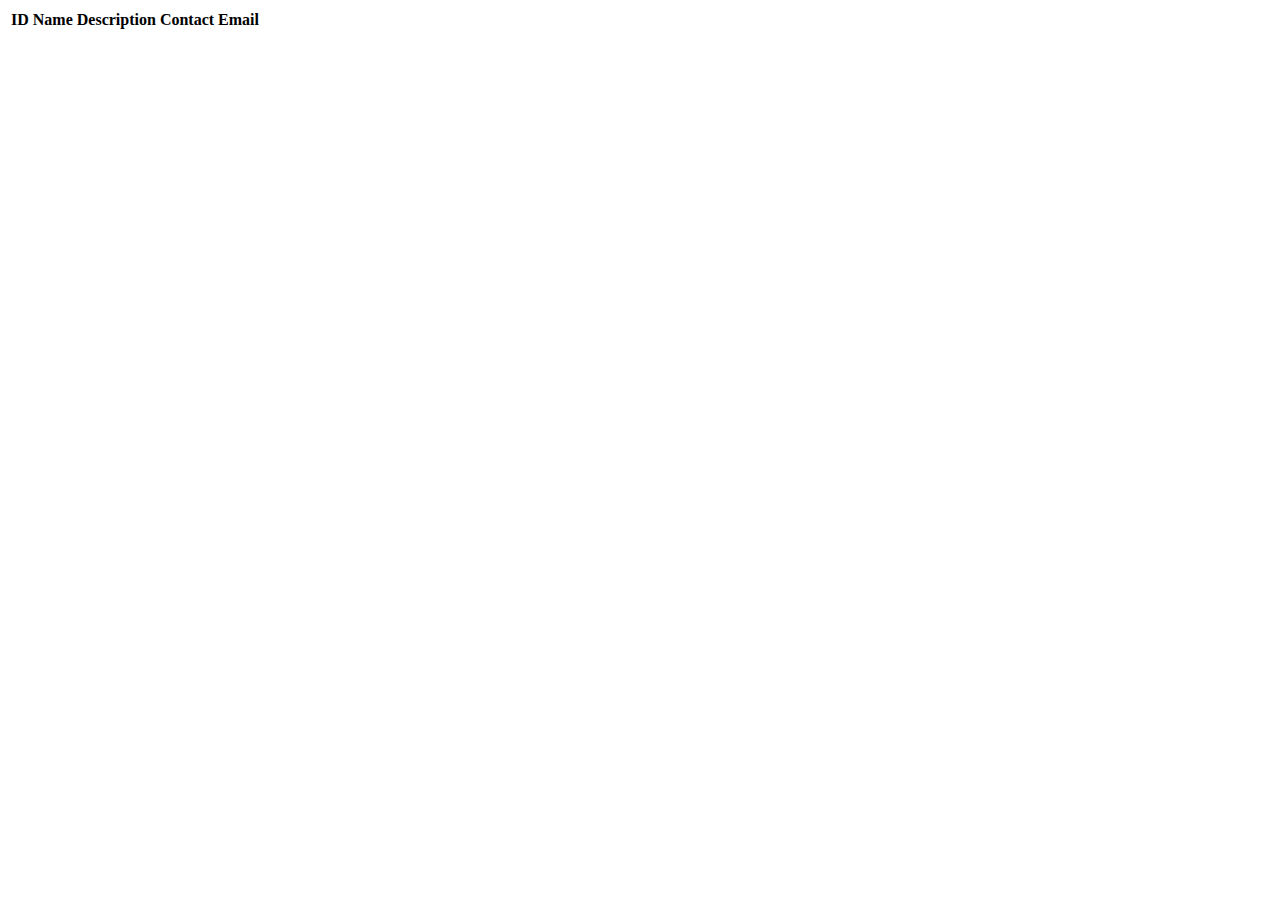
<file: demo/src/main/resources/templates/events/index.html>
<!DOCTYPE html>
<html lang="en" xmlns:th="http://www.thymeleaf.org/">
<head th:replace="fragments :: head"></head>
<body class="container">
<header th:replace="fragments :: header"> </header>
    <table class="table table-striped">
        <thead>
        <tr>
            <th>ID</th>
            <th>Name</th>
            <th>Description</th>
            <th>Contact Email</th>
        </tr>
        </thead>
       <tr th:each="event : ${events}">
           <td th:text="${event.id}"></td>
           <td th:text="${event.name}"></td>
           <td th:text="${event.description}"></td>
           <td th:text="${event.contactEmail}"></td>
       </tr>
    </table>

</body>
</html>
</file>
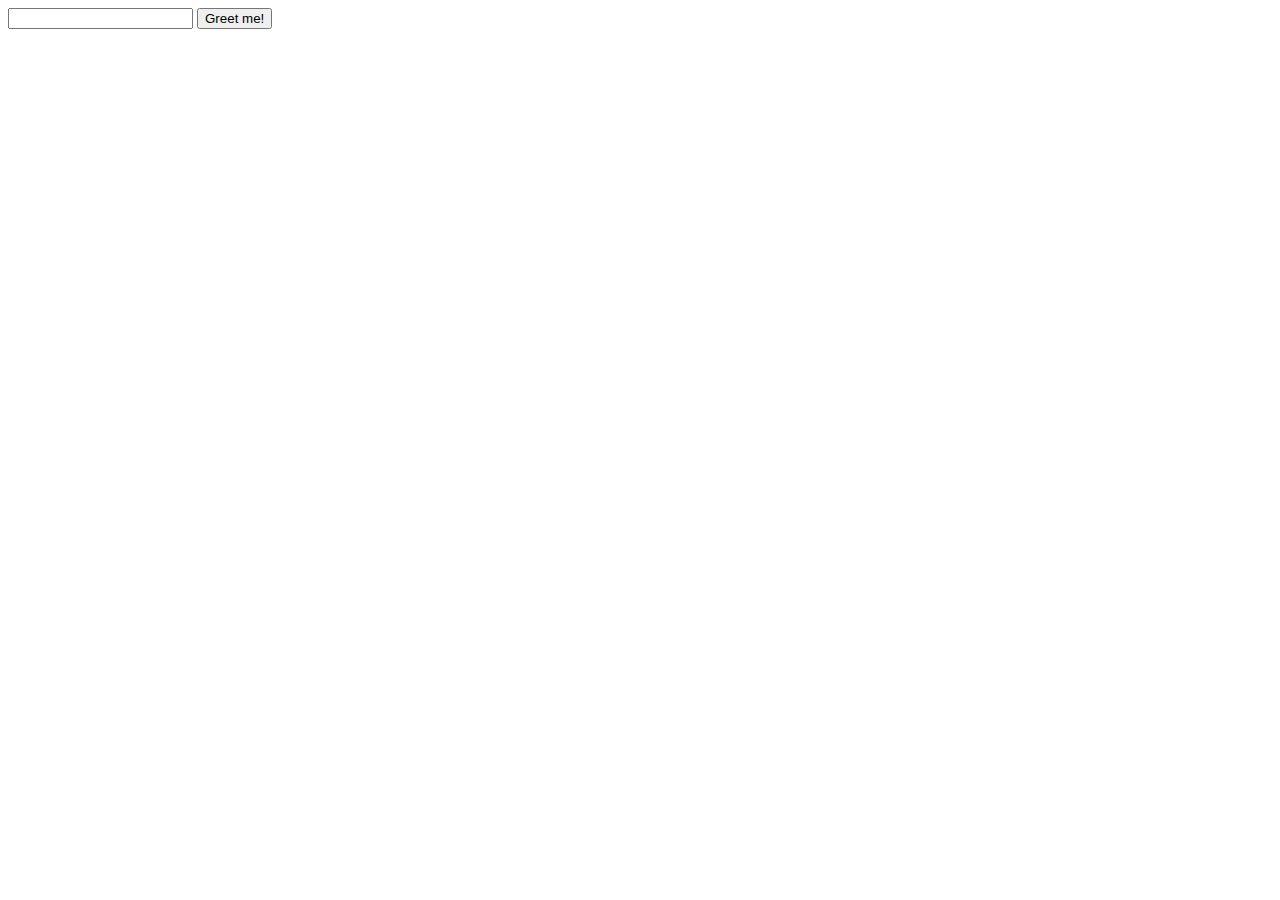
<file: demo/src/main/resources/templates/form.html>
<!DOCTYPE html>
<html lang="en" xmlns:th="http://www.thymeleaf.org/">
<head>
    <meta charset="UTF-8" />
    <title></title>
</head>
<body>
    <form method='post' action='/hello'>
        <input type='text' name='name'/>
        <input type='submit' value='Greet me!'/>
    </form>
</body>
</html>
</file>
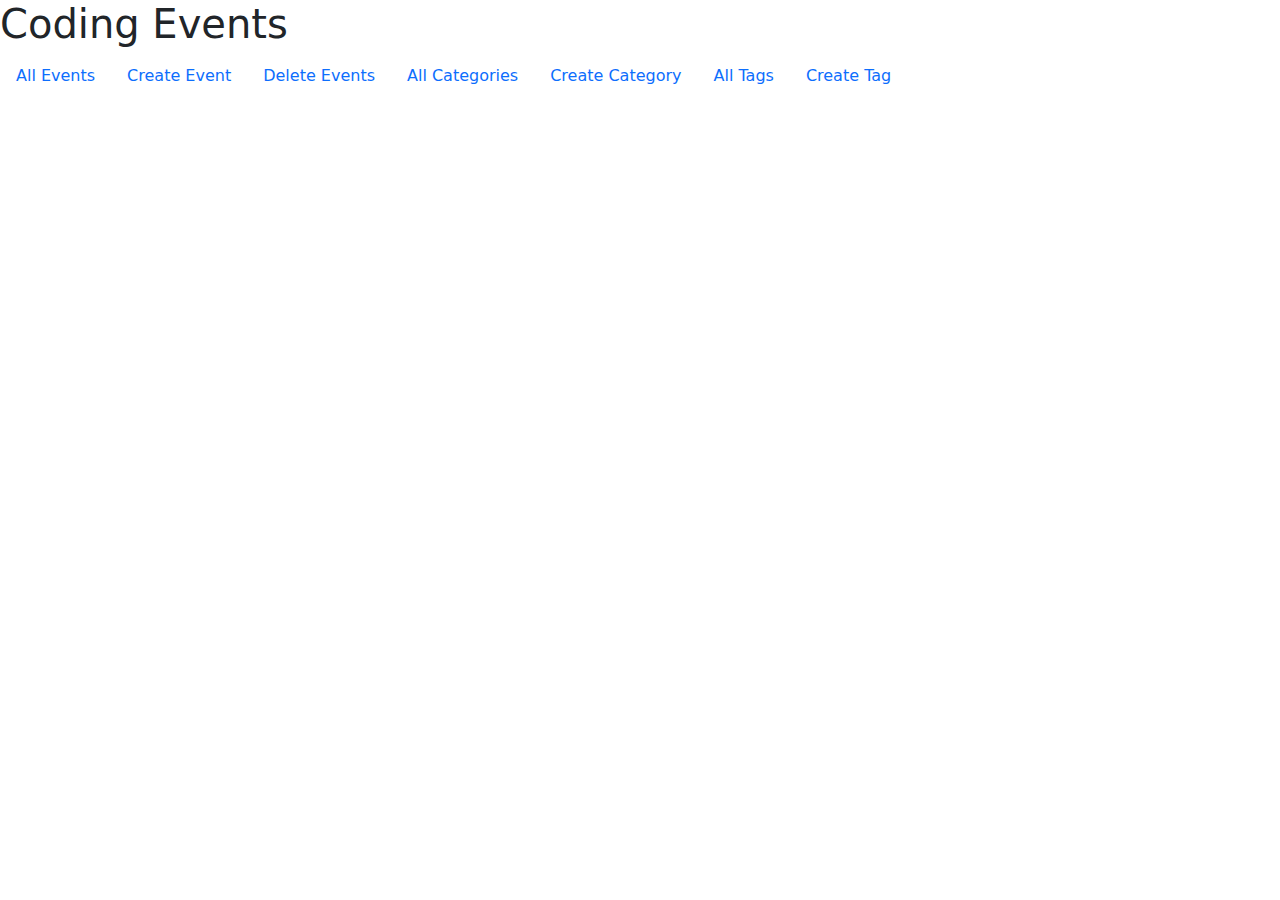
<file: demo/src/main/resources/templates/fragments.html>
<!DOCTYPE html>
<html lang="en" xmlns:th="http://www.thymeleaf.org/">
<head th:fragment="head">
    <meta charset="UTF-8"/>
    <title>Coding Events</title>
    <link rel="stylesheet" href="https://cdn.jsdelivr.net/npm/bootstrap@5.3.2/dist/css/bootstrap.min.css">
    <script src="https://cdn.jsdelivr.net/npm/bootstrap@5.3.2/dist/js/bootstrap.min.js"></script>
    <link rel="stylesheet" th:href="@{styles.css}">
</head>
<body>

<header th:fragment="header">
    <h1 th:text="${title}">Coding Events</h1>
    <ul class="nav">
        <li class="nav-item"><a class="nav-link" href="/events">All Events</a></li>
        <li class="nav-item"><a class="nav-link" href="/events/create">Create Event</a></li>
        <li class="nav-item"><a class="nav-link" href="/events/delete">Delete Events</a></li>
        <li class="nav-item"><a class="nav-link" href="/eventCategories">All Categories</a></li>
        <li class="nav-item"><a class="nav-link" href="/eventCategories/create">Create Category</a></li>
        <li class="nav-item"><a class="nav-link" href="/tags">All Tags</a></li>
        <li class="nav-item"><a class="nav-link" href="/tags/create">Create Tag</a></li>
    </ul>
</header>

</body>
</html>
</file>
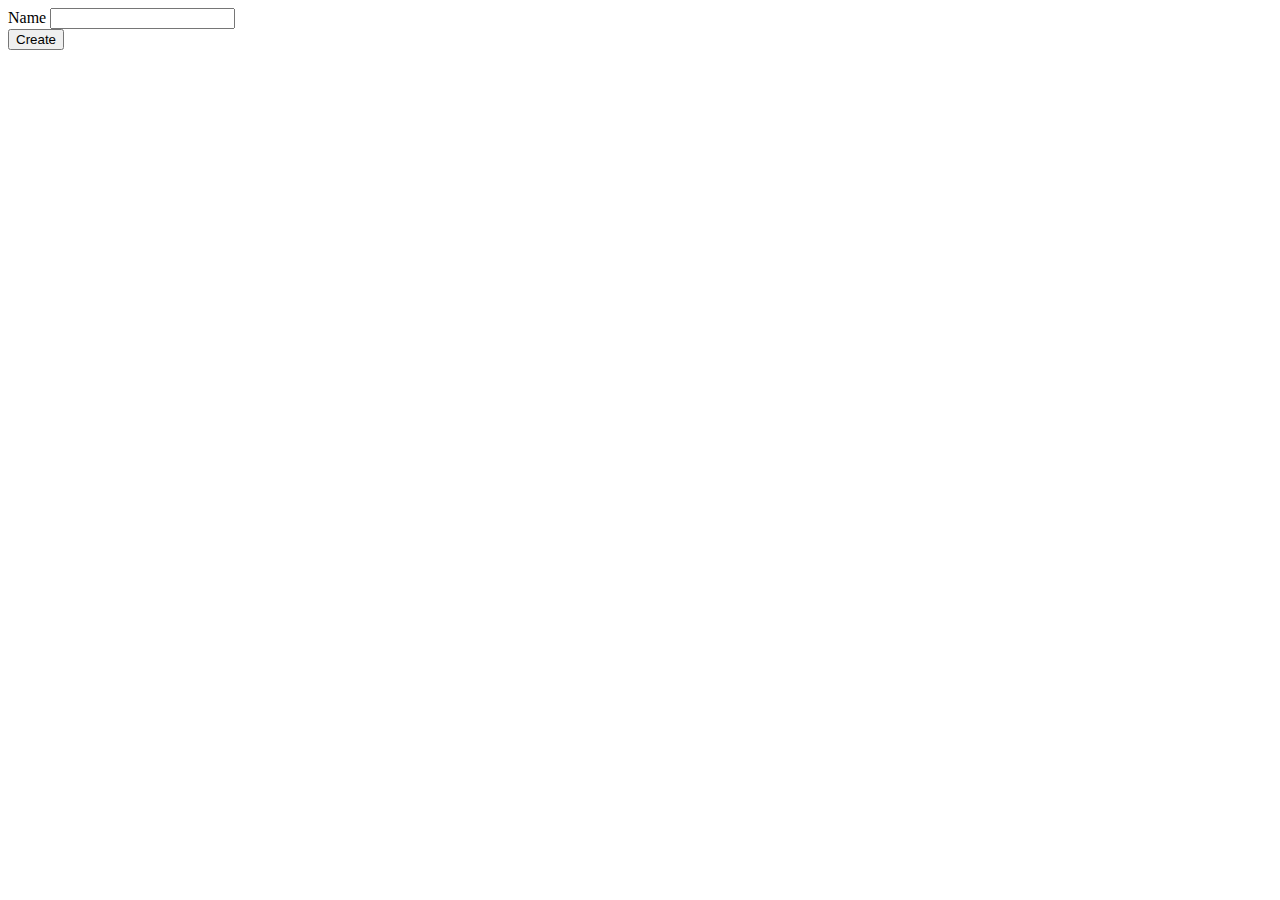
<file: demo/src/main/resources/templates/eventCategory/create.html>
<!DOCTYPE html>
<html lang="en" xmlns:th="http://www.thymeleaf.org/">
<head th:replace="~{fragments :: head}"></head>
<body class="container">

<header th:replace="~{fragments :: header}"></header>

<form method="post">
    <div class="form-group">
        <label>Name
            <input th:field="${eventCategory.name}" class="form-control">
        </label>
        <span th:errors="${eventCategory.name}" class="error"></span>
    </div>
    <input type="submit" value="Create" class="btn btn-primary">
</form>

</body>
</html>
</file>
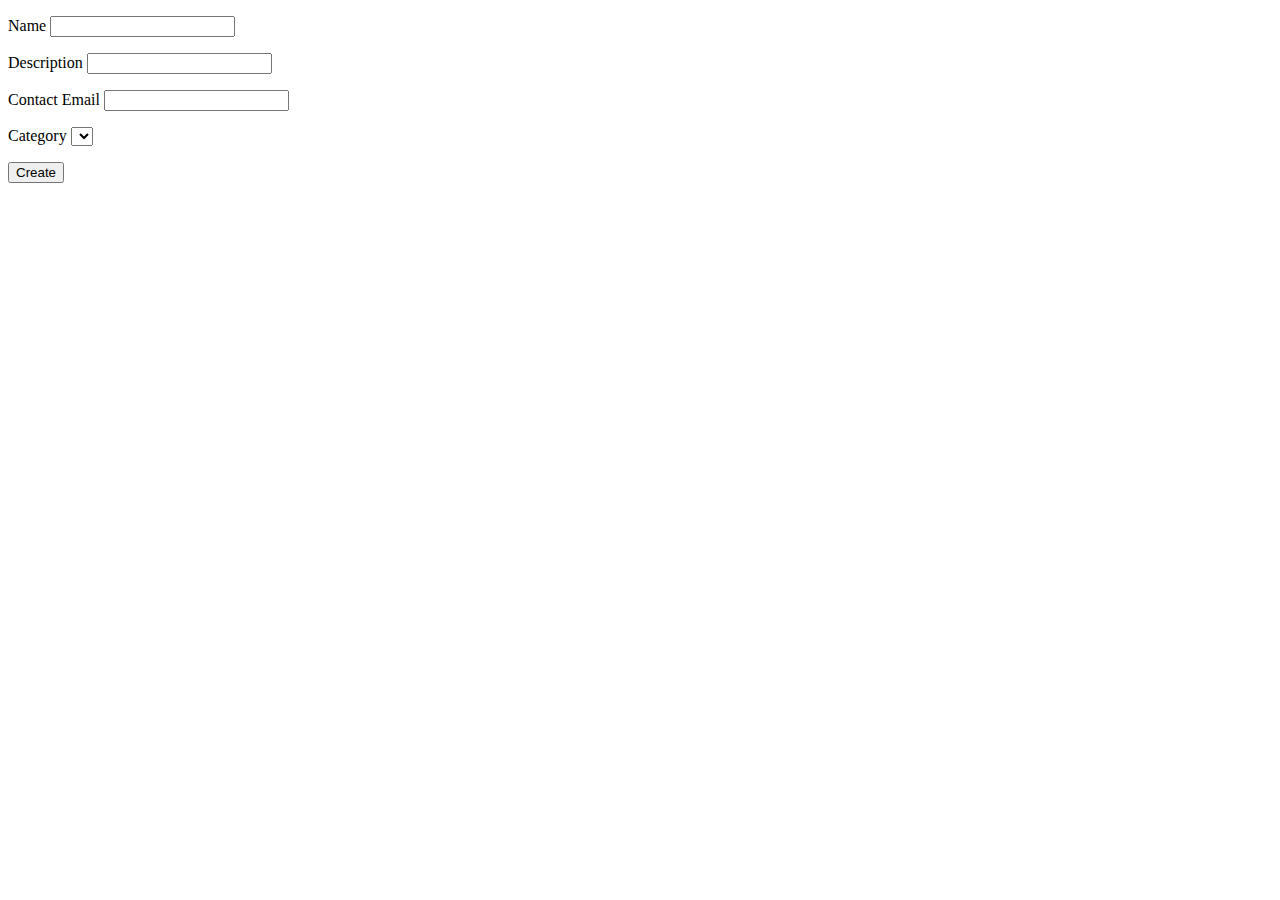
<file: demo/src/main/resources/templates/events/create.html>
<!DOCTYPE html>
<html lang="en" xmlns:th="http://www.thymeleaf.org/">
<head th:replace="~{fragments :: head}"></head>
<body class="container">

<header th:replace="~{fragments :: header}"></header>

<p th:text="${errorMsg}" style="color:red;"></p>

<form method="post">
    <div class="form-group">
        <label>Name
            <input th:field="${event.name}" class="form-control">
        </label>
        <p class="error" th:errors="${event.name}"></p>
    </div>
    <div class="form-group">
        <label>Description
            <input th:field="${event.eventDetails.description}" class="form-control">
        </label>
        <p class="error" th:errors="${event.eventDetails.description}"></p>
    </div>
    <div class="form-group">
        <label>Contact Email
            <input th:field="${event.eventDetails.contactEmail}" class="form-control">
        </label>
        <p class="error" th:errors="${event.eventDetails.contactEmail}"></p>
    </div>
    <div class="form-group">
        <label>Category
            <select th:field="${event.eventCategory}">
                <option th:each="eventCategory : ${categories}"
                        th:value="${eventCategory.id}"
                        th:text="${eventCategory.name}"
                ></option>
            </select>
            <p class="error" th:errors="${event.eventCategory}"></p>
        </label>
    </div>
    <div class="form-group">
        <input type="submit" value="Create" class="btn btn-success">
    </div>
</form>

</body>
</html>
</file>
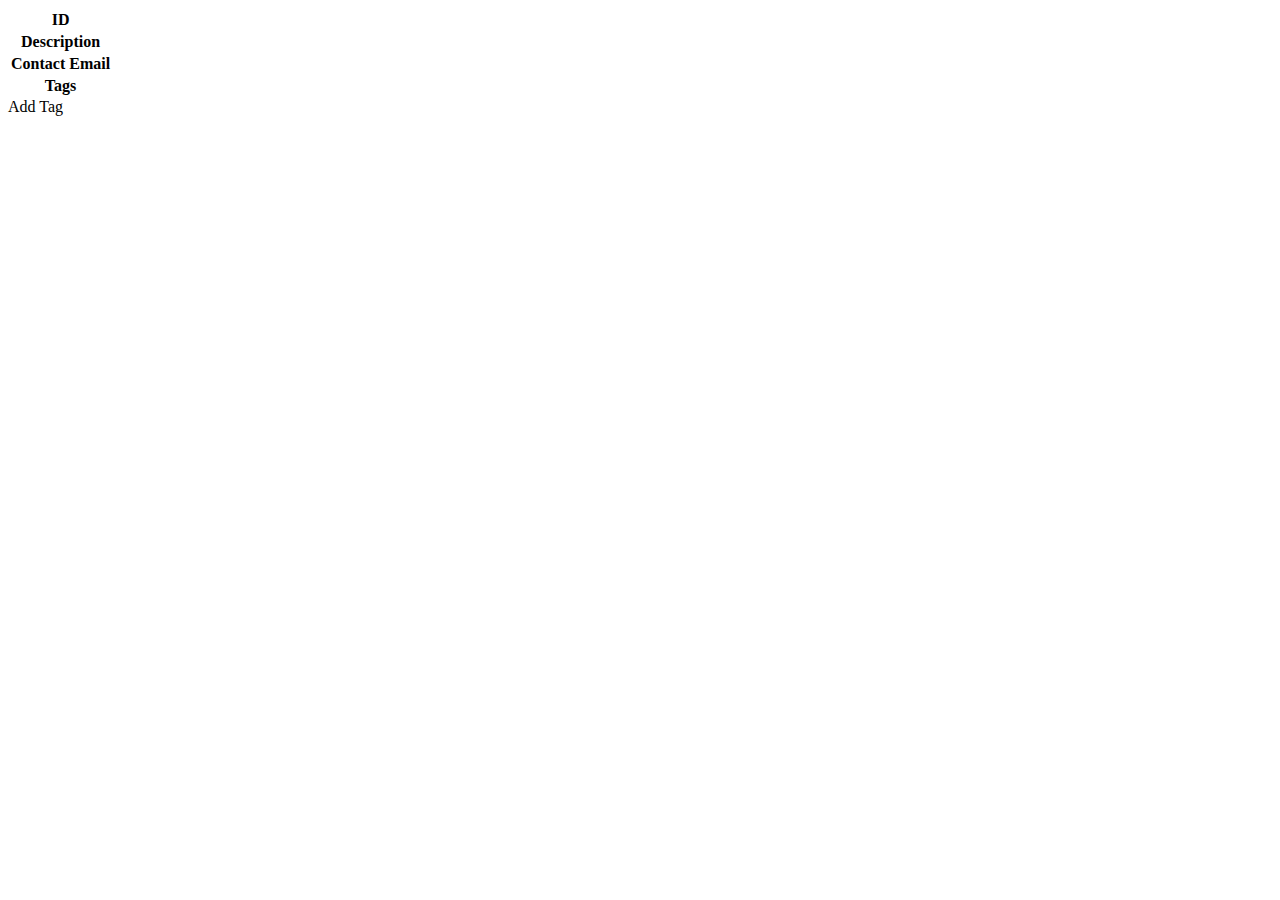
<file: demo/src/main/resources/templates/events/detail.html>
<!DOCTYPE html>
<html lang="en" xmlns:th="http://www.thymeleaf.org/">
<head th:replace="~{fragments :: head}"></head>
<body class="container">

<header th:replace="~{fragments :: header}"></header>

<table class="table table-striped">
    <tr>
        <th>ID</th>
        <td th:text="${event.id}"></td>
    </tr>
    <tr>
        <th>Description</th>
        <td th:text="${event.eventDetails.description}"></td>
    </tr>
    <tr>
        <th>Contact Email</th>
        <td th:text="${event.eventDetails.contactEmail}"></td>
    </tr>
    <tr>
        <th>Tags</th>
        <td>
            <span th:each="tag : ${tags}" th:text="${tag.displayName} + ' '"></span>
        </td>
    </tr>
</table>

<a th:href="'/events/add-tag?eventId=' + ${event.id}">Add Tag</a>

</body>
</html>
</file>
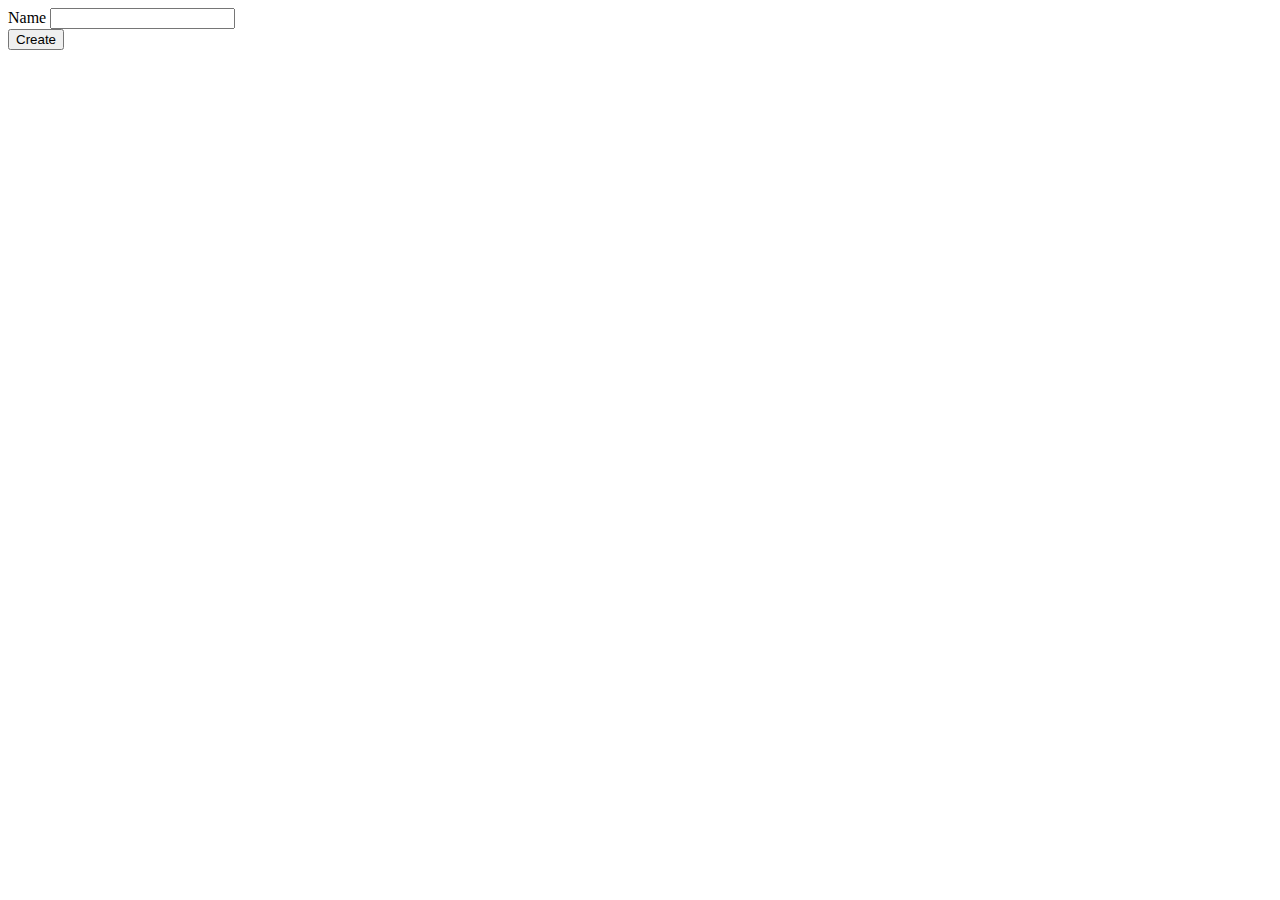
<file: demo/src/main/resources/templates/tags/create.html>
<!DOCTYPE html>
<html lang="en" xmlns:th="http://www.thymeleaf.org/">
<head th:replace="~{fragments :: head}"></head>
<body class="container">

<header th:replace="~{fragments :: header}"></header>

<form method="post">
    <div class="form-group">
        <label>Name
            <input th:field="${tag.name}" class="form-control">
        </label>
        <span th:errors="${tag.name}" class="error"></span>
    </div>
    <input type="submit" value="Create" class="btn btn-primary">
</form>

</body>
</html>
</file>
